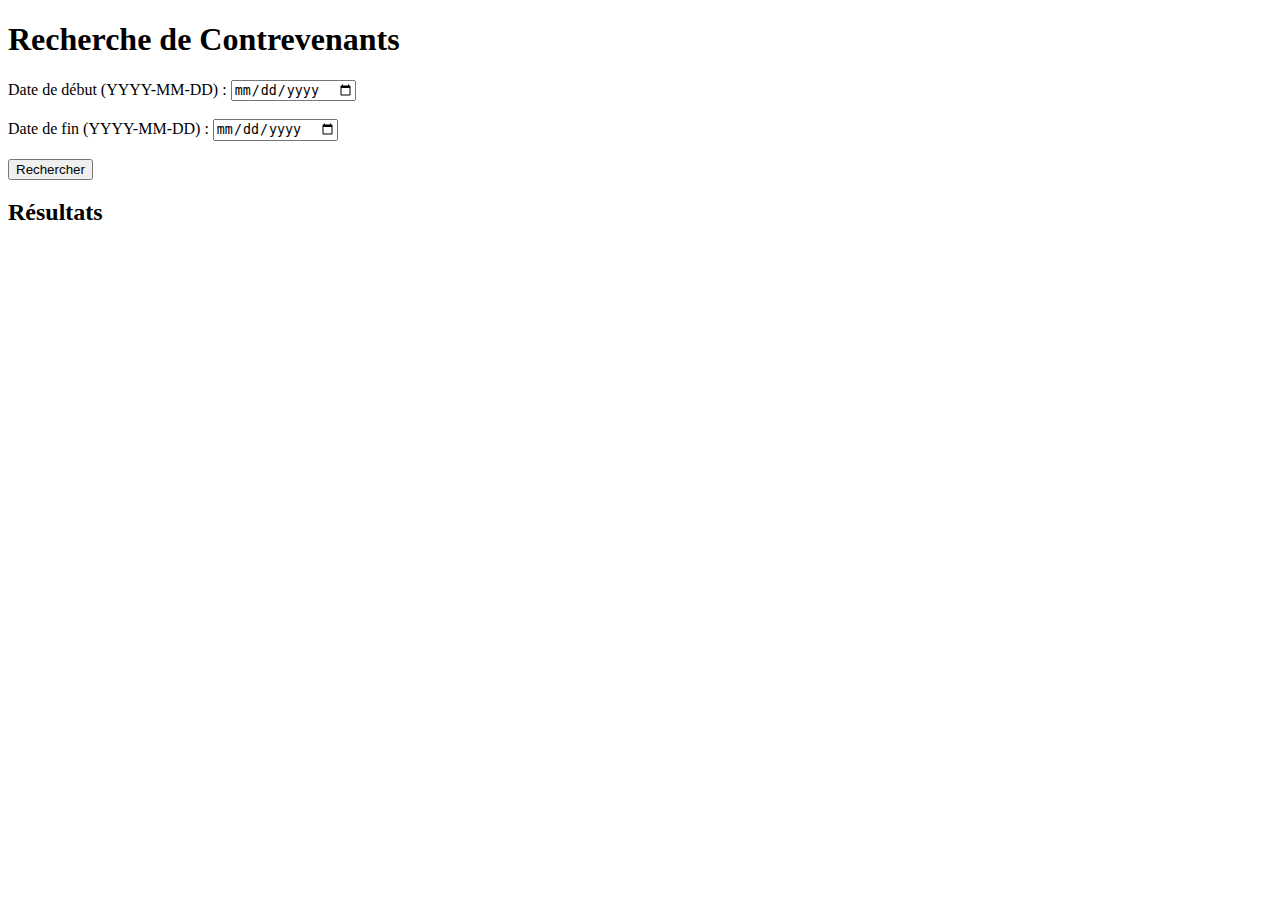
<file: templates/index.html>
<!DOCTYPE html>
<html lang="fr">
<head>
    <meta charset="UTF-8">
    <meta name="viewport" content="width=device-width, initial-scale=1.0">
    <title>Recherche de Contrevenants</title>
    <script src="https://code.jquery.com/jquery-3.6.0.min.js"></script>
</head>
<body>
    <h1>Recherche de Contrevenants</h1>

    <!-- Formulaire de recherche rapide -->
    <form id="search-form">
        <label for="du">Date de début (YYYY-MM-DD) :</label>
        <input type="date" id="du" name="du" required>
        <br><br>
        <label for="au">Date de fin (YYYY-MM-DD) :</label>
        <input type="date" id="au" name="au" required>
        <br><br>
        <button type="submit">Rechercher</button>
    </form>

    <!-- Tableau pour afficher les résultats -->
    <h2>Résultats</h2>
    <table id="results-table" border="1" style="display: none;">
        <thead>
            <tr>
                <th>Nom de l'établissement</th>
                <th>Nombre de contraventions</th>
            </tr>
        </thead>
        <tbody>
            <!-- Les résultats seront insérés ici dynamiquement -->
        </tbody>
    </table>

    <script>
        $(document).ready(function () {
            // Gérer la soumission du formulaire via Ajax
            $('#search-form').on('submit', function (event) {
                event.preventDefault(); // Empêcher le rechargement de la page

                // Récupérer les dates saisies
                const dateDu = $('#du').val();
                const dateAu = $('#au').val();

                // Envoyer la requête Ajax
                $.ajax({
                    url: '/contrevenants',
                    method: 'GET',
                    data: { du: dateDu, au: dateAu },
                    success: function (data) {
                        // Vérifier si des erreurs sont retournées
                        if (data.error) {
                            alert(data.error);
                            return;
                        }

                        // Afficher le tableau et remplir les résultats
                        const tbody = $('#results-table tbody');
                        tbody.empty(); // Vider le tableau précédent
                        if (data.length > 0) {
                            data.forEach(function (item) {
                                tbody.append(`
                                    <tr>
                                        <td>${item.etablissement}</td>
                                        <td>${item.nb_contraventions}</td>
                                    </tr>
                                `);
                            });
                            $('#results-table').show(); // Afficher le tableau
                        } else {
                            alert("Aucun résultat trouvé.");
                        }
                    },
                    error: function () {
                        alert("Une erreur est survenue lors de la récupération des données.");
                    }
                });
            });
        });
    </script>
</body>
</html>
</file>
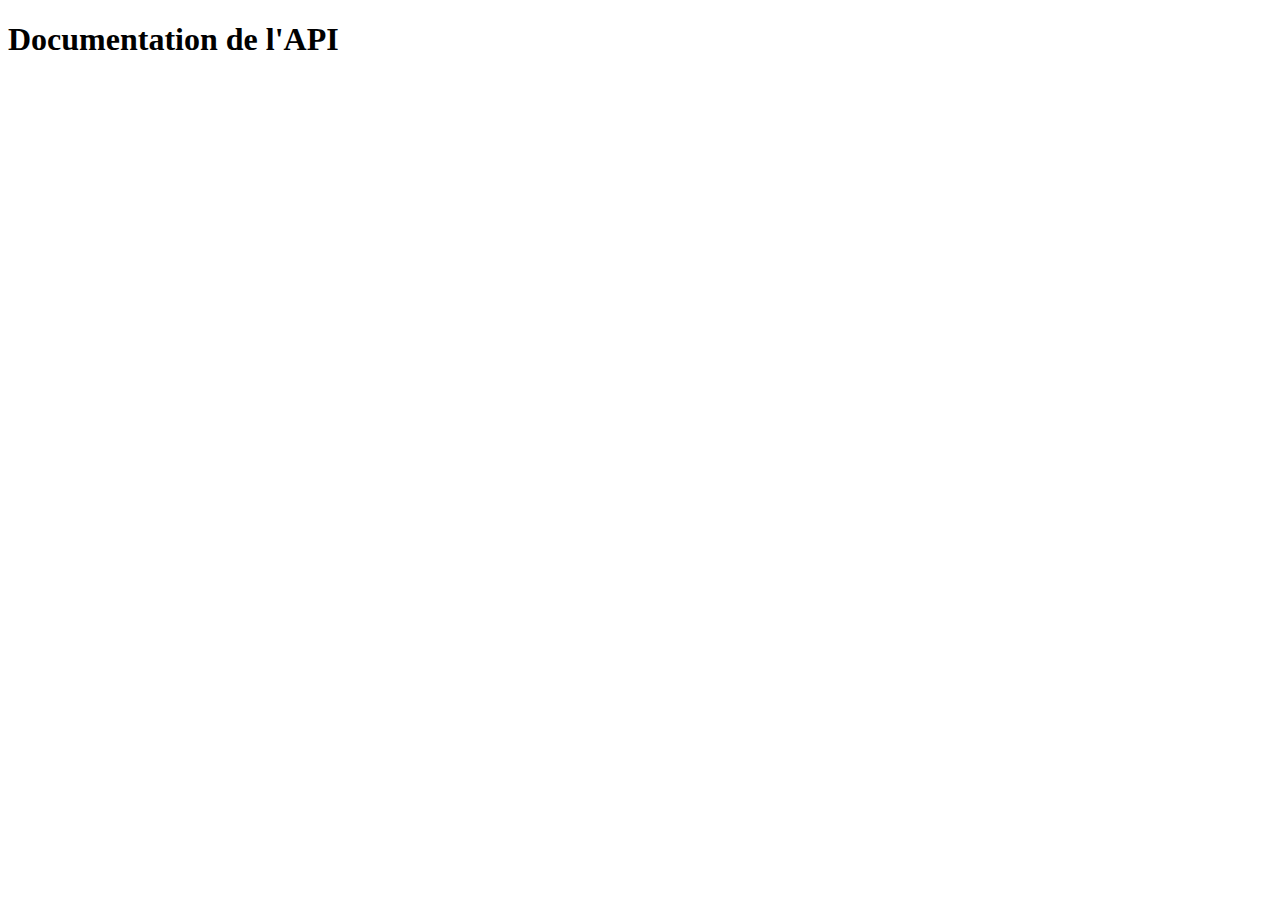
<file: templates/doc.html>
<!DOCTYPE html>
<html lang="fr">
<head>
    <meta charset="UTF-8">
    <meta name="viewport" content="width=device-width, initial-scale=1.0">
    <title>Documentation API</title>
    <style>
        iframe {
            width: 100%;
            height: 600px;
            border: none;
        }
    </style>
</head>
<body>
    <h1>Documentation de l'API</h1>
    <iframe src="/static/api.raml"></iframe>
</body>
</html>
</file>
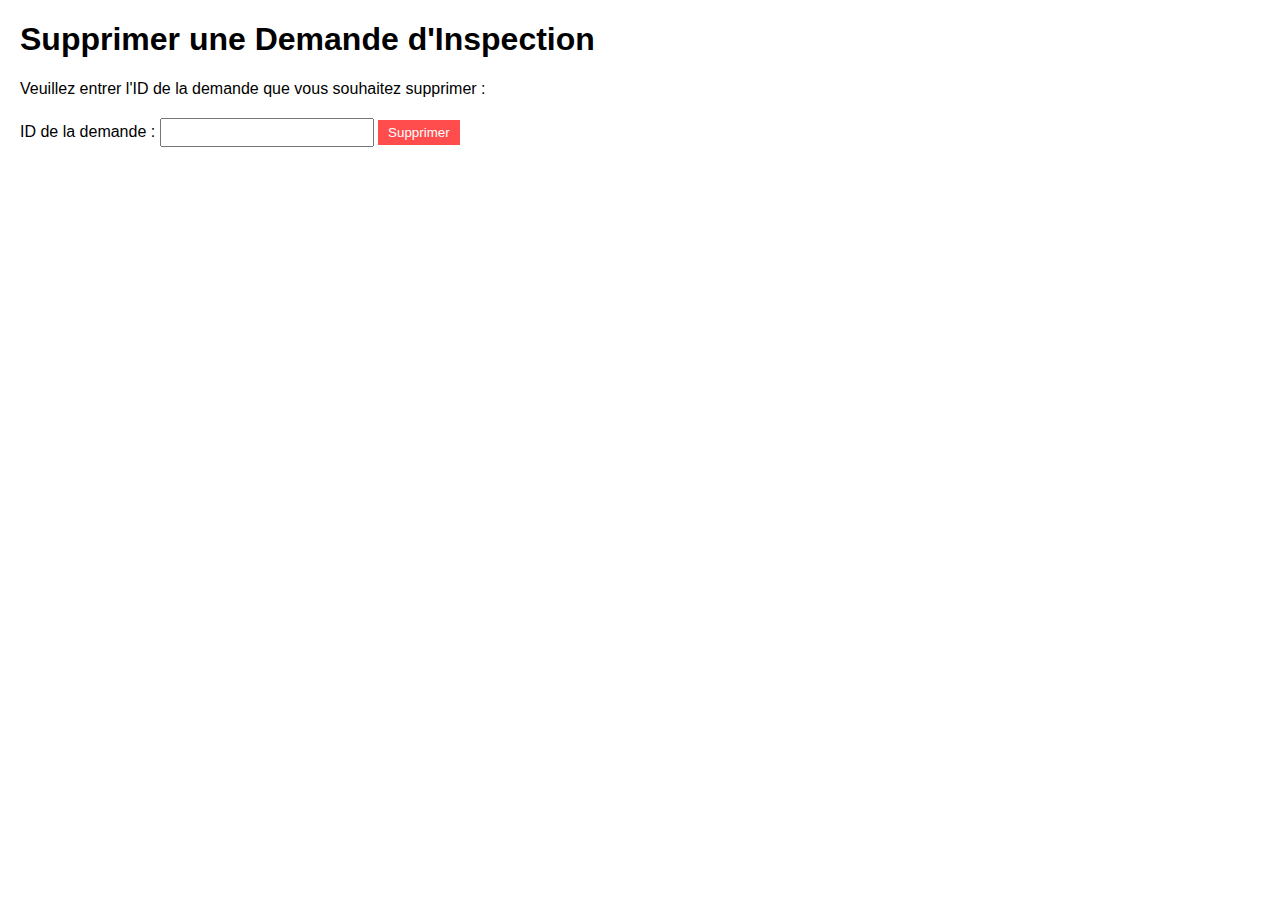
<file: templates/supprimer_demande.html>
<!DOCTYPE html>
<html lang="fr">
<head>
    <meta charset="UTF-8">
    <meta name="viewport" content="width=device-width, initial-scale=1.0">
    <title>Supprimer une Demande d'Inspection</title>
    <style>
        body {
            font-family: Arial, sans-serif;
            margin: 20px;
        }
        form {
            margin-top: 20px;
        }
        input[type="number"] {
            padding: 5px;
            width: 200px;
        }
        button {
            padding: 5px 10px;
            background-color: #ff4d4d;
            color: white;
            border: none;
            cursor: pointer;
        }
        button:hover {
            background-color: #cc0000;
        }
        .message {
            margin-top: 20px;
            font-weight: bold;
        }
    </style>
</head>
<body>
    <h1>Supprimer une Demande d'Inspection</h1>
    <p>Veuillez entrer l'ID de la demande que vous souhaitez supprimer :</p>

    <form id="deleteForm">
        <label for="demande_id">ID de la demande :</label>
        <input type="number" id="demande_id" name="demande_id" required>
        <button type="submit">Supprimer</button>
    </form>

    <div class="message" id="responseMessage"></div>

    <script>
        document.getElementById('deleteForm').addEventListener('submit', function(event) {
        event.preventDefault(); // Empêcher le rechargement de la page

        // Récupérer l'ID de la demande
        const demandeId = document.getElementById('demande_id').value;

        // Envoyer une requête DELETE au backend
        fetch(`/demande-inspection/${demandeId}`, {
            method: 'DELETE',
            headers: {
                'Content-Type': 'application/json'
            }
        })
        .then(response => {
            if (!response.ok) {
                // Si le statut HTTP n'est pas 2xx, lever une erreur
                return response.json().then(data => Promise.reject(data));
            }
            return response.json();
        })
        .then(data => {
            // Afficher le message de succès
            const responseMessage = document.getElementById('responseMessage');
            responseMessage.textContent = data.message;
            responseMessage.style.color = 'green';
        })
        .catch(error => {
            // Afficher le message d'erreur
            console.error('Erreur:', error);
            const responseMessage = document.getElementById('responseMessage');
            responseMessage.textContent = error.error || 'Une erreur est survenue.';
            responseMessage.style.color = 'red';
        });
    });
    </script>
</body>
</html>
</file>
